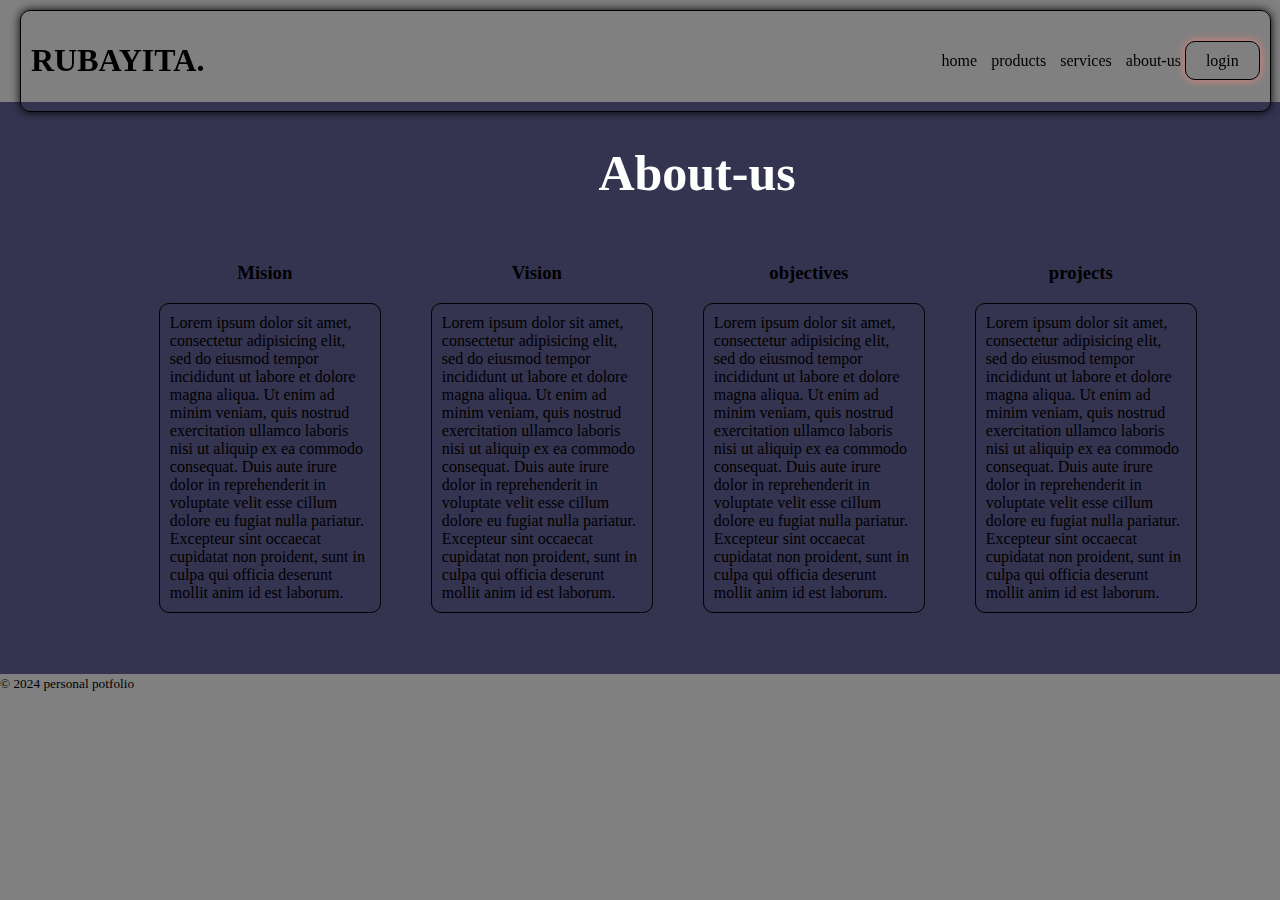
<file: about-us.html>
<!DOCTYPE html>
<html>
<head>
	<meta charset="utf-8">
	<meta name="viewport" content="width=device-width, initial-scale=1">
	<title>Login</title>	
	<link rel="stylesheet" type="text/css" href="css/index.css">
	<link rel="stylesheet" type="text/css" href="css/about.css">
</head>
<body>
	<nav>
		<div class="logo">
			<h1><a href="index.html">RUBAYITA.</a></h1>

		</div>
		<div class="nav-bar">
			<li><a href="index.html">home</a></li>
			<li><a href="">products</a></li>
			<li><a href="">services</a></li>
			<li><a href="">about-us</a></li>
			<a href="login.html" id="login">login</a>
		</div>
	</nav>
	<section>
		<div class="potfolio">
			<div>
				<h2 id="about">About-us</h2>
				
				<div class="about">
					<div class="para">
						<div>
							<h3>Mision</h3>
							<div>
								<p id="para2">
									Lorem ipsum dolor sit amet, consectetur adipisicing elit, sed do eiusmod
									tempor incididunt ut labore et dolore magna aliqua. Ut enim ad minim veniam,
									quis nostrud exercitation ullamco laboris nisi ut aliquip ex ea commodo
									consequat. Duis aute irure dolor in reprehenderit in voluptate velit esse
									cillum dolore eu fugiat nulla pariatur. Excepteur sint occaecat cupidatat non
									proident, sunt in culpa qui officia deserunt mollit anim id est laborum.
								</p>
							</div>
						</div>
						<div>
							<h3>Vision</h3>
							<div>
								<p id="para2">
									Lorem ipsum dolor sit amet, consectetur adipisicing elit, sed do eiusmod
									tempor incididunt ut labore et dolore magna aliqua. Ut enim ad minim veniam,
									quis nostrud exercitation ullamco laboris nisi ut aliquip ex ea commodo
									consequat. Duis aute irure dolor in reprehenderit in voluptate velit esse
									cillum dolore eu fugiat nulla pariatur. Excepteur sint occaecat cupidatat non
									proident, sunt in culpa qui officia deserunt mollit anim id est laborum.
								</p>
							</div>
						</div>
						<div>
							<h3>objectives</h3>
							<div>
								<p id="para2">
									Lorem ipsum dolor sit amet, consectetur adipisicing elit, sed do eiusmod
									tempor incididunt ut labore et dolore magna aliqua. Ut enim ad minim veniam,
									quis nostrud exercitation ullamco laboris nisi ut aliquip ex ea commodo
									consequat. Duis aute irure dolor in reprehenderit in voluptate velit esse
									cillum dolore eu fugiat nulla pariatur. Excepteur sint occaecat cupidatat non
									proident, sunt in culpa qui officia deserunt mollit anim id est laborum.
								</p>
							</div>
						</div>
						<div>
							<h3>projects</h3>
							<div>
								<p id="para2">
									Lorem ipsum dolor sit amet, consectetur adipisicing elit, sed do eiusmod
									tempor incididunt ut labore et dolore magna aliqua. Ut enim ad minim veniam,
									quis nostrud exercitation ullamco laboris nisi ut aliquip ex ea commodo
									consequat. Duis aute irure dolor in reprehenderit in voluptate velit esse
									cillum dolore eu fugiat nulla pariatur. Excepteur sint occaecat cupidatat non
									proident, sunt in culpa qui officia deserunt mollit anim id est laborum.
								</p>
							</div>
						</div>
					</div>

				</div>
			</div>
		</div>
		
	</section>
	<footer>
		<small>&copy; 2024 personal potfolio</small>
	</footer>
</body>
</html>
</file>
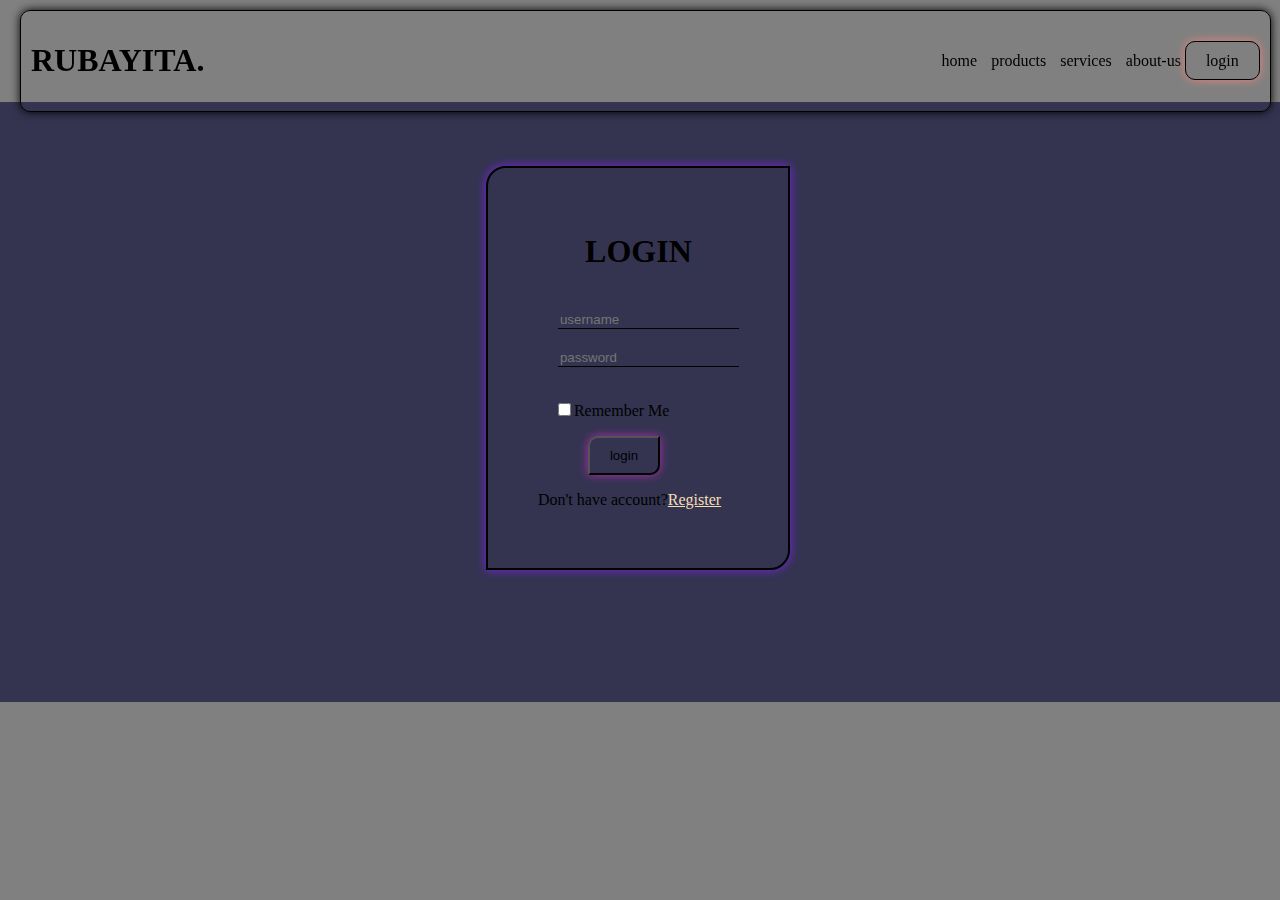
<file: login.html>
<!DOCTYPE html>
<html>
<head>
	<meta charset="utf-8">
	<meta name="viewport" content="width=device-width, initial-scale=1">
	<title>Login</title>
	<link rel="stylesheet" type="text/css" href="css/login.css">
	<link rel="stylesheet" type="text/css" href="css/index.css">
	<script src="js/login.js"></script>
</head>
<body>
	<nav>
		<div class="logo">
			<h1><a href="index.html">RUBAYITA.</a></h1>

		</div>
		<div class="nav-bar">
			<li><a href="index.html">home</a></li>
			<li><a href="">products</a></li>
			<li><a href="">services</a></li>
			<li><a href="about-us.html">about-us</a></li>
			<a href="login.html" id="login">login</a>
		</div>
	</nav>
	
	<div class="bd">
		<div class="login-box">
			<h1>LOGIN</h1>
			<div class="input" method = "POST" action = ''>
				<form>
					<div>
						<input type="text" name="username" placeholder="username" id="username">
					</div>
					<div>
						<input type="password" name="password" placeholder="password">
					</div>
					
					<div>
						<p><input type="checkbox" name="" required>Remember Me</p>
					</div>
					<button type="submit">login</button>
					<p>Don't have account?<a href="register.html">Register</a></p>
				</form>
			</div>
			
		</div>
	</div>
</body>
</html>
</file>
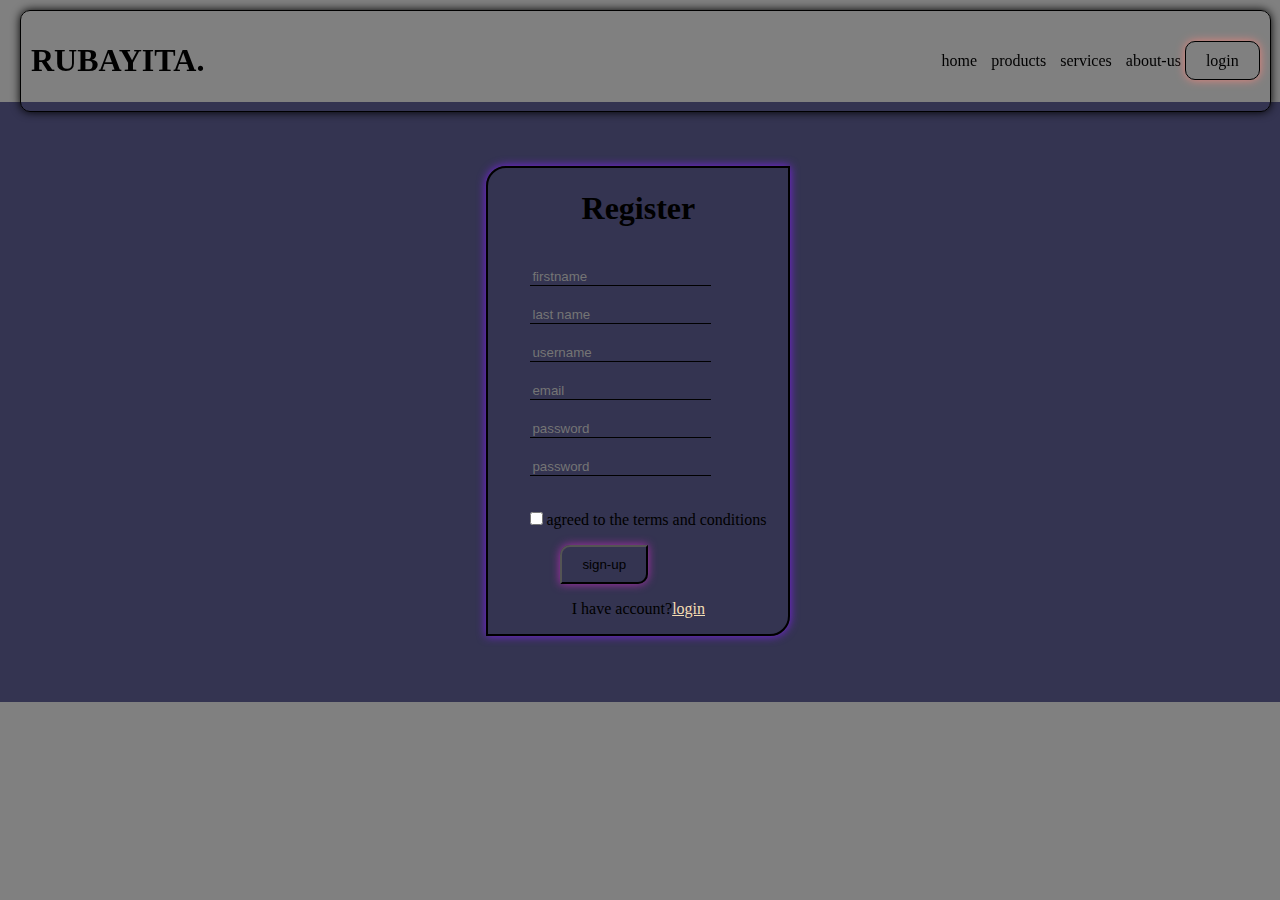
<file: register.html>
<!DOCTYPE html>
<html>
<head>
	<meta charset="utf-8">
	<meta name="viewport" content="width=device-width, initial-scale=1">
	<title>Login</title>
	<link rel="stylesheet" type="text/css" href="css/login.css">
	<link rel="stylesheet" type="text/css" href="css/index.css">
	<script src="js/register.js"></script>
</head>
<body>
	<nav>
		<div class="logo">
			<h1><a href="index.html">RUBAYITA.</a></h1>

		</div>
		<div class="nav-bar">
			<li><a href="index.html">home</a></li>
			<li><a href="">products</a></li>
			<li><a href="">services</a></li>
			<li><a href="about-us.html">about-us</a></li>
			<a href="login.html" id="login">login</a>
		</div>
	</nav>
	
	<div class="bd">
		<div class="login-box">
			<h1>Register</h1>
			<div class="input">
				<form>
					<div>
						<input type="text" name="first name" placeholder="firstname" id="firstname">
					</div>
					<div>
						<input type="text" name="last name" placeholder="last name" id="lastname">
					</div>
					<div>
						<input type="text" name="username" placeholder="username" id="username">
					</div>
					<div>
						<input type="email" name="email" placeholder="email" id="email">
					</div>
					<div>
						<input type="password" name="password" placeholder="password" id="password">
					</div>
					<div>
						<input type="password" name="password2" placeholder="password" id="password2">
					</div>
					<div>
						<p><input type="checkbox" name="">agreed to the terms and conditions</p>
					</div>
					<button type="submit">sign-up</button>
					
				</form>
			</div>
			<p>I have account?<a href="login.html">login</a></p>
		</div>
	</div>
</body>
</html>
</file>
<file: css/index.css>
body{
	margin: 0;
	padding: 0;
	display: flex;
	flex-direction: column;
	justify-content: space-between;
	background-color: grey;
}

nav{
	display: flex;
	flex-direction: row;
	justify-content: space-between;
	align-items: center;
	border: 1px solid black;
	margin: 10px 20px;
	padding: 10px;
	box-shadow: 0 0 10px rgba(0, 0, 0, 1.0);
	background: transparent;
	border-radius: 10px;
	position: fixed;
	prefix: revert;
	width: 96%;


}
nav .nav-bar li{
	display: inline;
	justify-content: center;
	list-style-type: none;
	margin-left: 10px;
	font-size: 12px;


}
nav .nav-bar li a{
	text-decoration: none;
	font-size: 16px;
	color: black;
}
.nav-bar  #login {
	text-decoration: none;
	border: 1px solid black;
	padding: 10px 20px;
	border-radius: 10px;
	box-shadow: 0 0 10px rgba(232, 132, 124, 1);
	color: black;

}
.nav-bar  #login:hover{
	box-shadow: 10px 10px 40px rgba(232, 132, 124, 1);
	margin: 20px 30px;
	color: rgba(223, 5, 145, 1.0);
} 
.nav-bar  a:hover{
	color: white;
	margin: 0px 20px;
	font-size: 30px;
	text-shadow: 0 0 40px rgba(223, 5, 145, 1.0);
	transition: 0.9s;
	}

.logo a{
	text-decoration: none;
	color: black;
}
.logo a:hover{
	color: lightyellow;
	font-size: 30px;
	transition: .5s;
}
.potfolio #main{
	font-size: 45px;
	color: grey;
	margin-left:16% ;
	
}
.potfolio{
	display: flex;
	flex-direction: row;
	background-color: #343451;
	min-height: 20%;
	padding-bottom: 4%;
	margin-top:8% ;
.potfolio #main, p{
	margin: 10px 20%;
}

}
.potfolio .home p{
	border: 1px solid black;
	border-radius: 20px 0px;
	padding: 0px 20px;
	margin: 0px 20px;
	width: 250px;
}
.potfolio .home p:hover{
	border: 1px solid black;
	border-radius: 20px 0px;
	box-shadow: 0 0 20px white;
	cursor: pointer;
	color: white;
	font-size: 20px;
	transition: .999999s;
}
.home{
	margin: 0px 10%;
	padding-top: 10px;
}
.home #p1{
	margin: 20px 0px;
}
.potfolio .img{
	margin: 0px 32%;
	
}
.img{
	background-color: grey;
	

}
.img img{
	margin-top: 30%;
	border-radius: 40px;
}
.img #sec{
	font-size: 40px;
	text-decoration: underline;
}
.img #sec:hover{
	color: white;
	cursor: pointer;
	text-shadow: 0 0 30px white;

}
.pot img{
	margin-left: 30px;
}
.pot img:hover{
	margin: 30px;
	width: 220px;
	cursor: progress;
	transition: .9s;
}
.home #main:hover{
	color: white;
	font-size: 50px;
	text-shadow: 10px 10px 100px white;
	cursor: pointer;
	transition: 0.9s;
}
.skills{
	display: flex;
	flex-direction: column;
	justify-content: space-between;
	text-align: center;
	background-color: rgba(214, 200, 123, 1.0);
}
.skills h2{
	text-decoration: underline;
}
.para2 {
	display: flex;
	flex-direction: row;
	padding: 40px;
	margin-left:2px ;
	

}
.para2 p{
	border: 1px solid black;
	width: 300px;
	padding: 10px;
	margin: 50px;
	border-radius: 40px 0px;
}
</file>
<file: css/about.css>
.about {
	margin: 0% 10%;
	display: flex;
	flex-direction: row;
	background-color: #343451;

}
.about .para{
	display: flex;
	flex-direction: row;
	justify-content: center;
}
.about .para #para, #para1, #para2, #para3{
	
	border: 1px solid black;
	margin-left: 50px;
	border-radius: 10px;
}
.potfolio h2{
	color: grey;
}
.about p:hover{
	color: rgba(123, 131, 86, .8);
	font-size: 17px;
	box-shadow: 0 0 50px rgba(123, 131, 86, .8);
	cursor: pointer;
}
.para p{

	padding: 10px 10px;
	width: 200px;
	min-height: 50px;
}
.potfolio #about{
	margin-left: 55%;
	font-size: 50px;
	color: white;
}
.para h3{
	text-align: center;
	padding-left: 40px;

}
.para h3:hover{
	color: rgba(123, 131, 86, .8);
	text-shadow: 0 0 50px rgba(123, 131, 86, .8);
	cursor: pointer;
}
</file>
<file: css/login.css>
.login-box{
	
	display: flex;
	flex-direction: column;
	justify-content: center;
	align-items: center;
	border: 2px solid black;
	box-shadow: 0 0 10px rgba(123, 34, 231, 1.0);
	border-radius:20px 0px;
	width: 300px;
	min-height: 400px;
	margin-left: 38%;
	margin-top: 5%;
}

.input input{
	margin-left: 20px;
	margin-top: 20px;
	border: none;
	outline: none;
	border-bottom: 1px solid black;
	background-color: transparent;
}
.input button{
	padding: 10px 20px;
	background-color: transparent;
	border-radius: 10px 0px;
	box-shadow: 0 0 10px rgba(223, 43, 211, .7);
	text-align: center;
	margin-left: 50px;
}
.input button:hover{
	background-color: rgba(255, 43, 211, .7);
	color: wheat;
	box-shadow: 0 0 10px rgba(255, 3, 11, .7)
}
.bd{
		background-color: #343451;
		margin-top: 8%;
		height: 600px;
}
.login-box a{
	color: wheat;
}
.login-box a:hover{
	color: black;
	text-shadow: 0 10px 20px white;
	text-decoration: none;
}
</file>
